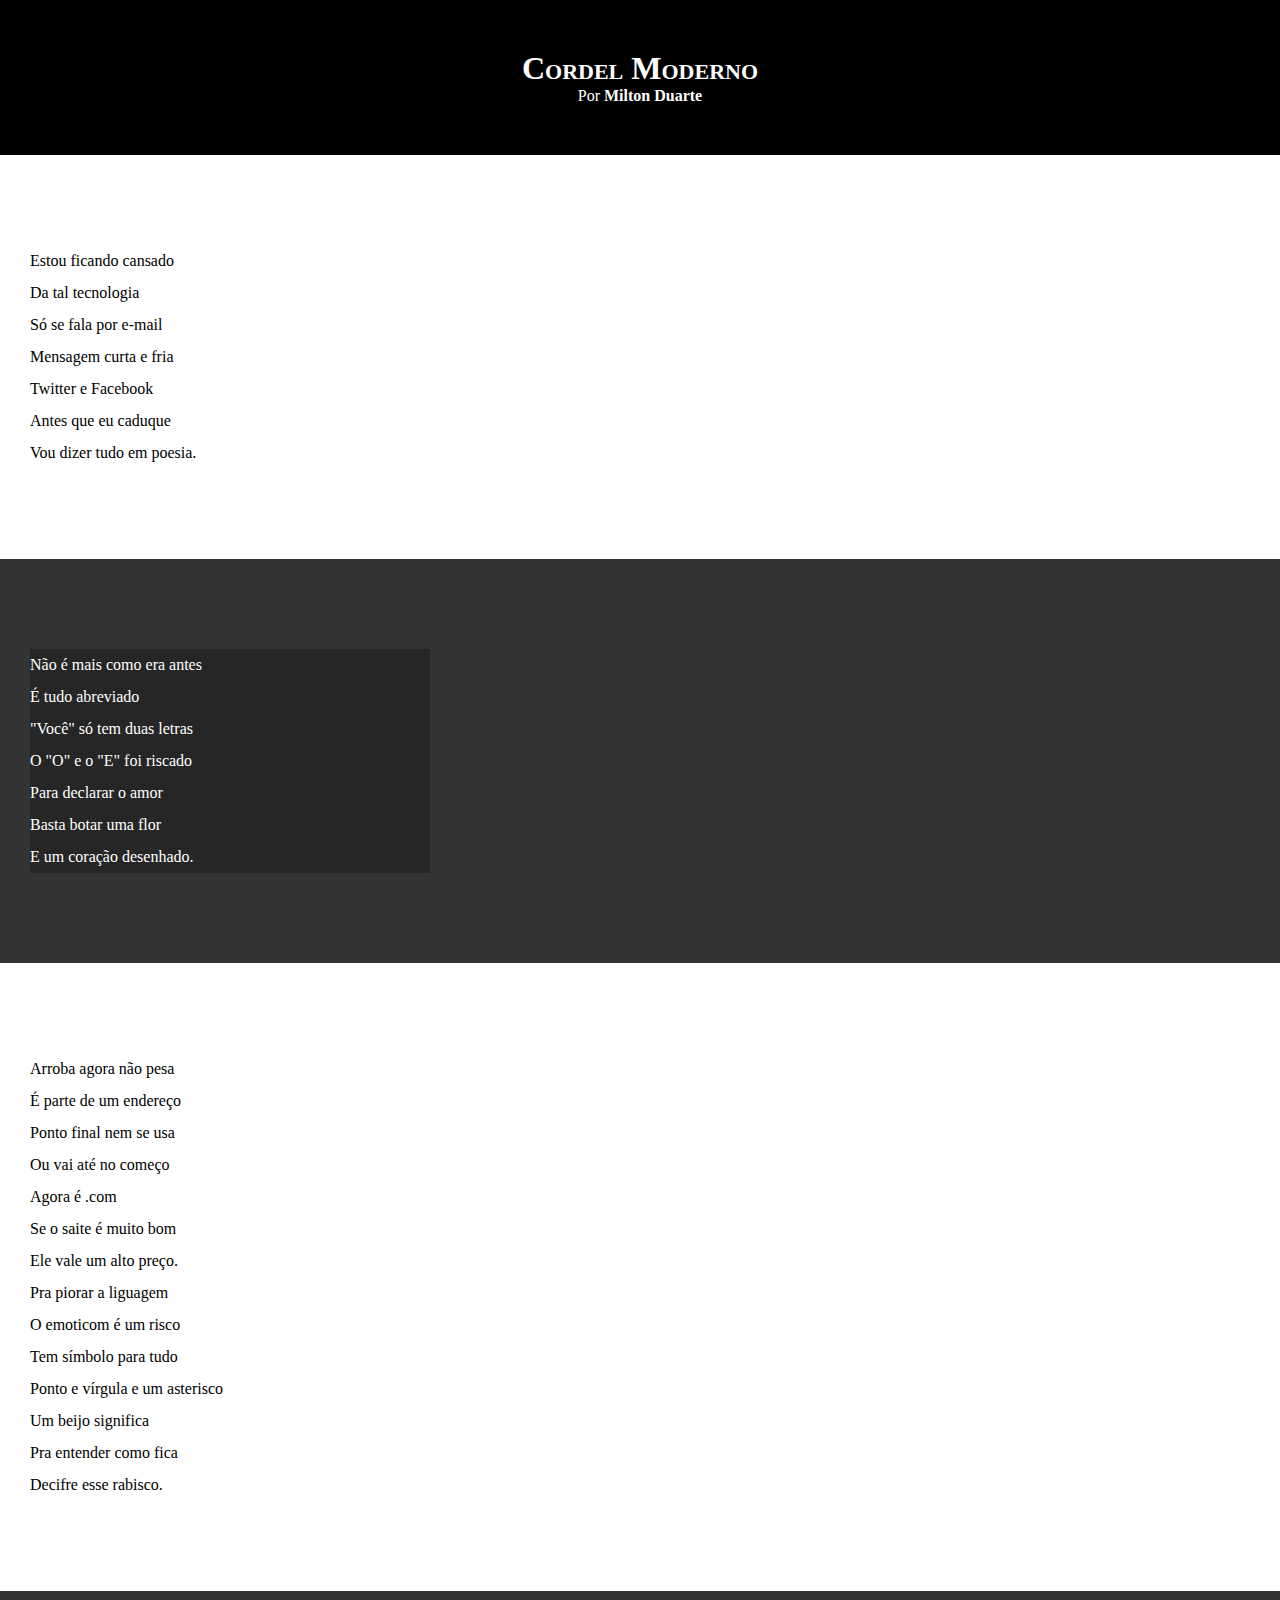
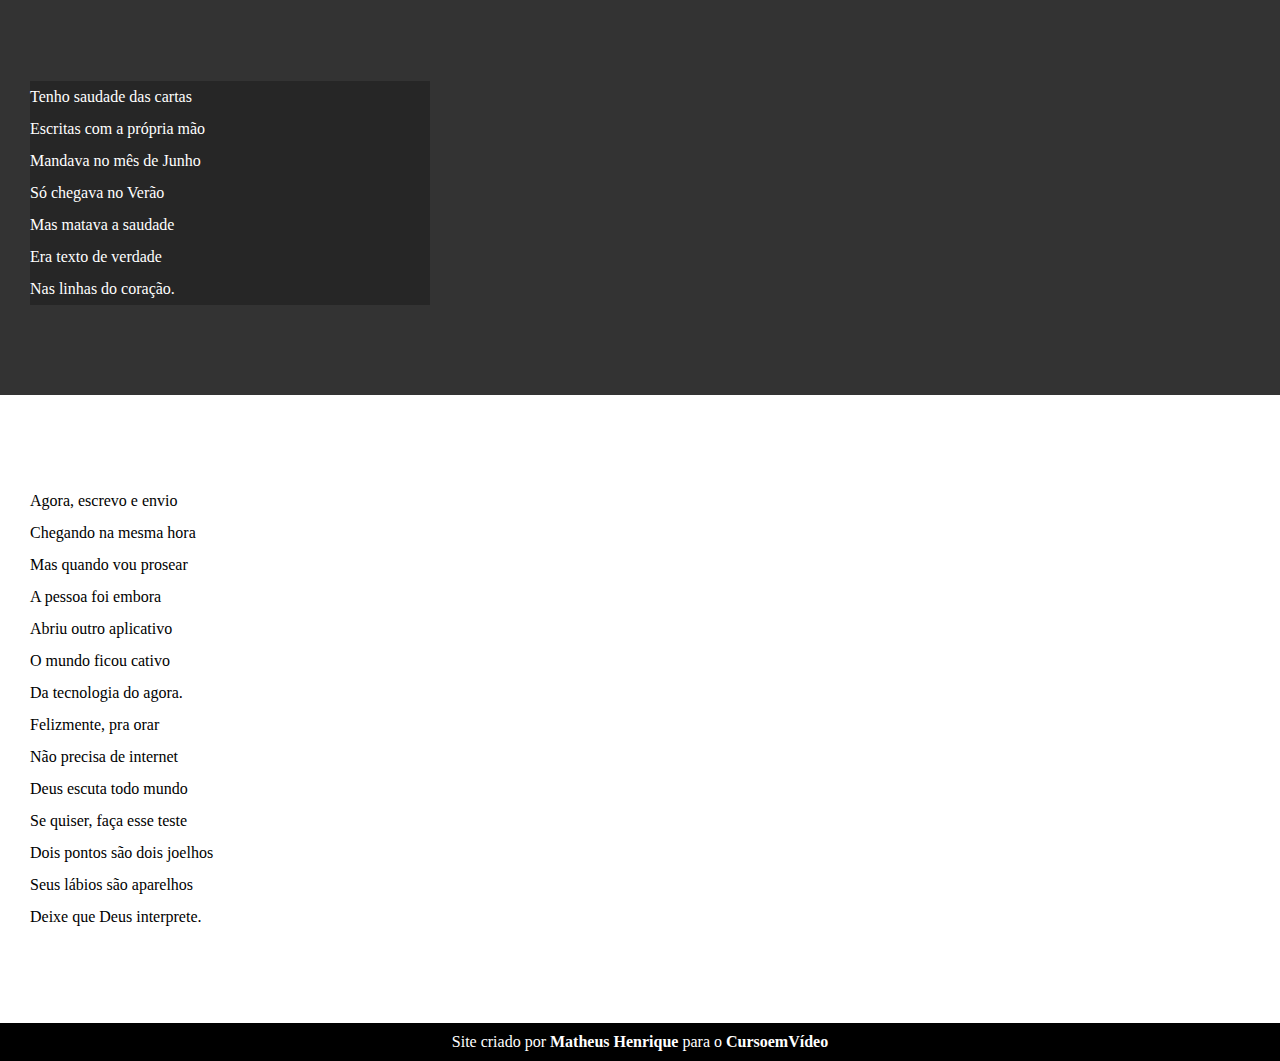
<file: exercicios/d012/index.html>
<!DOCTYPE html>
<html lang="pt-br">
<head>
    <meta charset="UTF-8">
    <meta name="viewport" content="width=device-width, initial-scale=1.0">
    <title>Cordel Moderno</title>
    <link rel="stylesheet" href="estilo/style.css">
</head>
<body>
    <header>
        <h1>Cordel Moderno</h1>
        <p>
            Por <a href="https://www.recantodasletras.com.br/poesias/3186743" target="_blank">Milton Duarte</a>
        </p>
    </header>

    <section class="normal">
        <p>
            Estou ficando cansado <br>
            Da tal tecnologia <br>
            Só se fala por e-mail <br>
            Mensagem curta e fria <br>
            Twitter e Facebook <br>
            Antes que eu caduque <br>
            Vou dizer tudo em poesia.
        </p>
    </section>


    
    <section class="imagem">
        <p>
            Não é mais como era antes <br>
            É tudo abreviado <br>
            "Você" só tem duas letras <br>
            O "O" e o "E" foi riscado <br>
            Para declarar o amor <br>
            Basta botar uma flor <br>
            E um coração desenhado.
        </p>
    </section>

    

    <section class="normal">
        <p>
            Arroba agora não pesa <br>
            É parte de um endereço <br>
            Ponto final nem se usa <br>
            Ou vai até no começo <br>
            Agora é .com <br>
            Se o saite é muito bom <br>
            Ele vale um alto preço.
        </p>

        <p>
            Pra piorar a liguagem <br>
            O emoticom é um risco <br>
            Tem símbolo para tudo <br>
            Ponto e vírgula e um asterisco <br>
            Um beijo significa <br>
            Pra entender como fica <br>
            Decifre esse rabisco.
        </p>
    </section>

    

    <section class="imagem">
        <p>
            Tenho saudade das cartas <br>
            Escritas com a própria mão <br>
            Mandava no mês de Junho <br>
            Só chegava no Verão <br>
            Mas matava a saudade <br>
            Era texto de verdade <br>
            Nas linhas do coração.
        </p>
    </section>

    

    <section class="normal">
        <p>
            Agora, escrevo e envio <br>
            Chegando na mesma hora <br>
            Mas quando vou prosear <br>
            A pessoa foi embora <br>
            Abriu outro aplicativo <br>
            O mundo ficou cativo <br>
            Da tecnologia do agora.
        </p>

        <p>
            Felizmente, pra orar <br>
            Não precisa de internet <br>
            Deus escuta todo mundo <br>
            Se quiser, faça esse teste <br>
            Dois pontos são dois joelhos <br>
            Seus lábios são aparelhos <br>
            Deixe que Deus interprete.
        </p>
    </section>

    <footer>
        <p>Site criado por <a href="https://github.com/MatheusHenriTech" target="_blank">Matheus Henrique</a> para o <a href="https://www.cursoemvideo.com" target="_blank">CursoemVídeo</a></p>
    </footer>
</body>
</html>
</file>
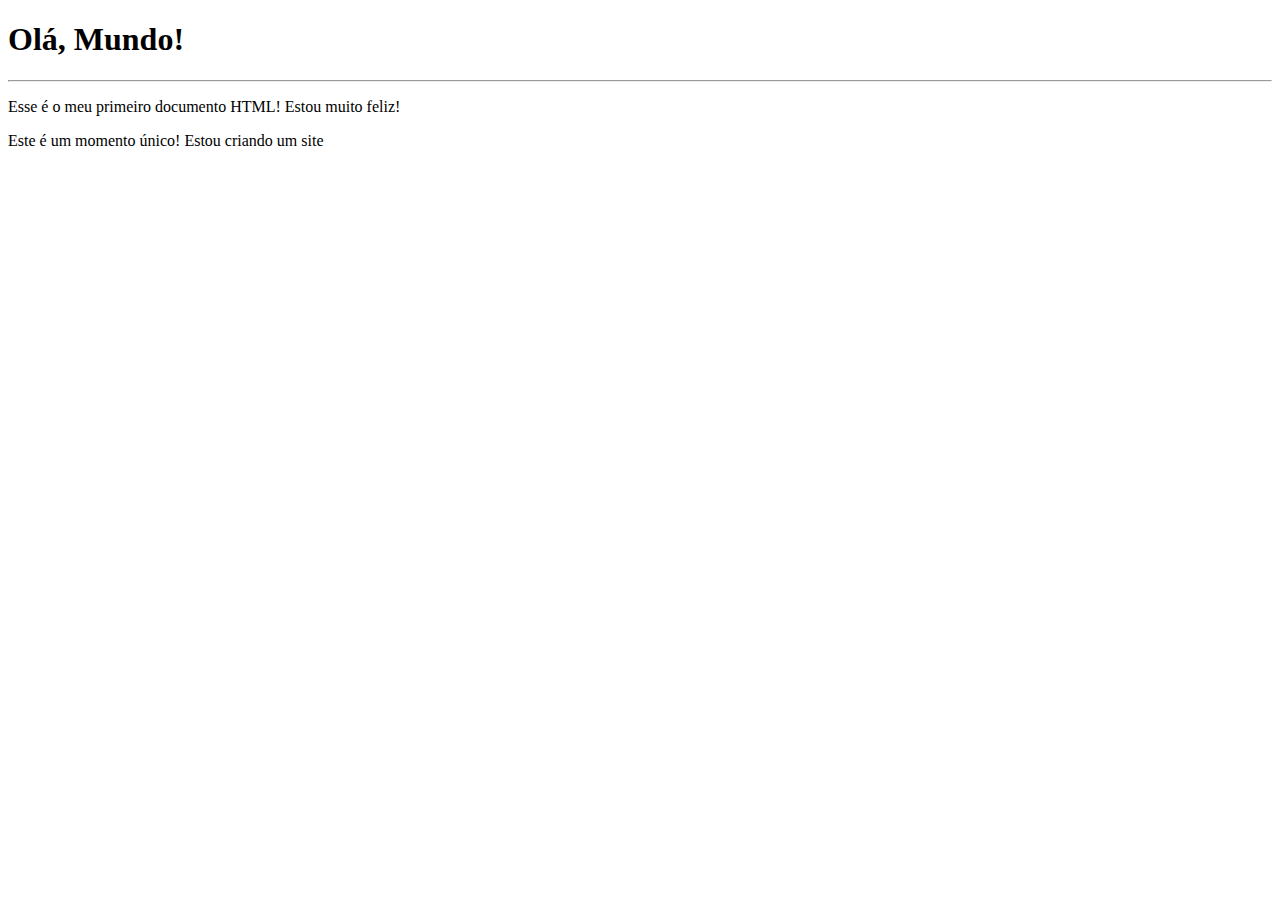
<file: exercicios/ex001/index.html>
<!DOCTYPE html>
<html lang="pt-BR">
<head>
    <meta charset="UTF-8">
    <meta name="viewport" content="width=device-width, initial-scale=1.0">
    <title>Meu primeiro exercício</title>
</head>
<body>
    <h1>Olá, Mundo!</h1>
    <hr>
    <p>Esse é o meu primeiro documento HTML! Estou muito feliz!</p>
    <p>Este é um momento único! Estou criando um site</p>
</body>
</html>
</file>
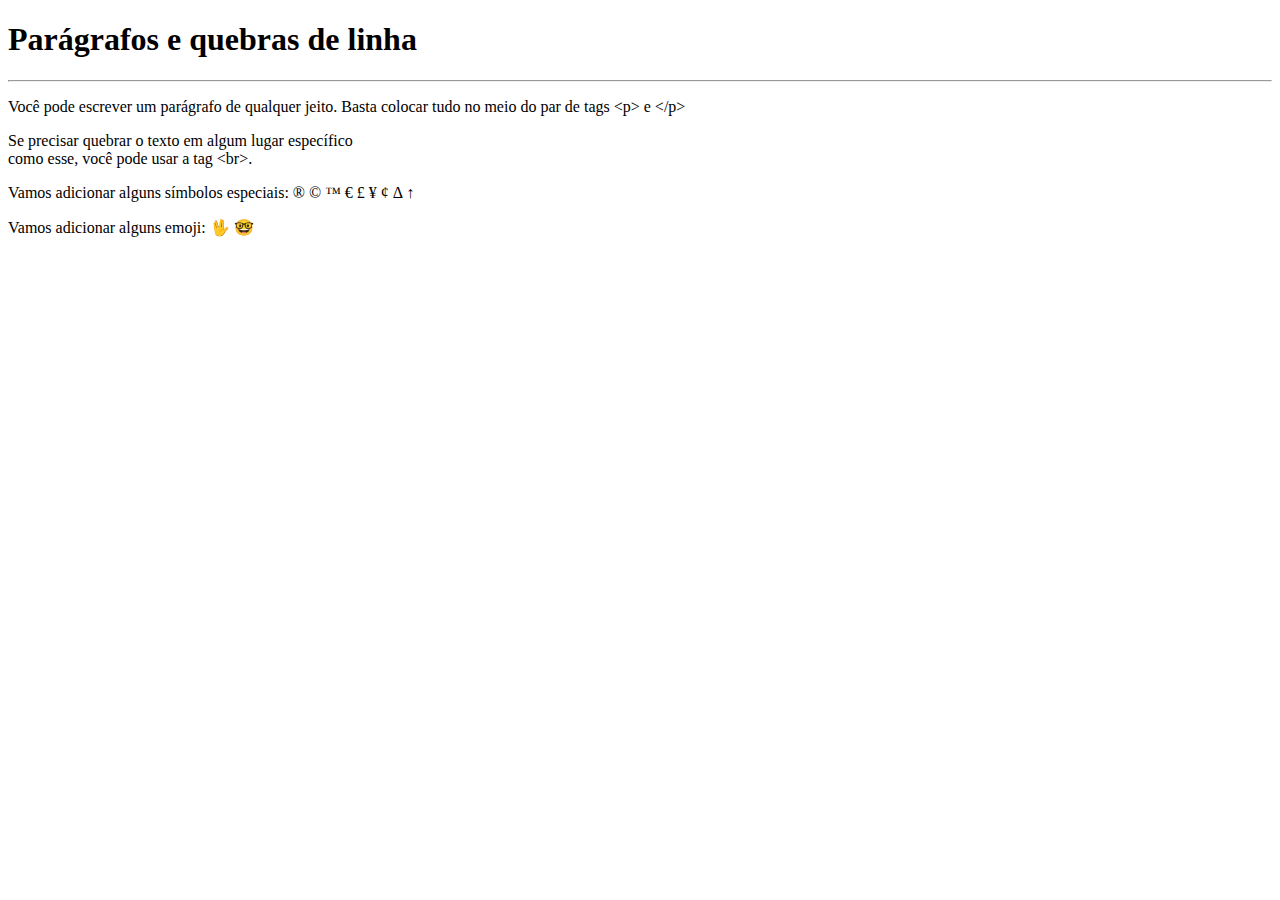
<file: exercicios/ex002/index.html>
<!DOCTYPE html>
<html lang="pt-BR">
<head>
    <meta charset="UTF-8">
    <meta name="viewport" content="width=device-width, initial-scale=1.0">
    <title>Document</title>
</head>
<body>
    <h1>Parágrafos e quebras de linha</h1>
    <hr>
    <p>Você pode escrever
        um parágrafo de
        qualquer jeito.
        Basta colocar tudo
        no meio do par de tags
        &lt;p&gt; e &lt;/p&gt; <!-- LESS THAN / GREATER THAN -->
    </p>
    <p>Se precisar quebrar
        o texto em algum lugar
        específico <br> como esse,
        você pode usar a tag &lt;br&gt;.
    </p>
    <p>Vamos adicionar alguns símbolos especiais:
        &reg;
        &copy;
        &trade;
        &euro;
        &pound;
        &yen;
        &cent;
        &Delta;
        &uarr;
    </p>
    <p>Vamos adicionar alguns emoji:
        &#x1f596;
        &#x1f913;
    </p>
</body>
</html>
</file>
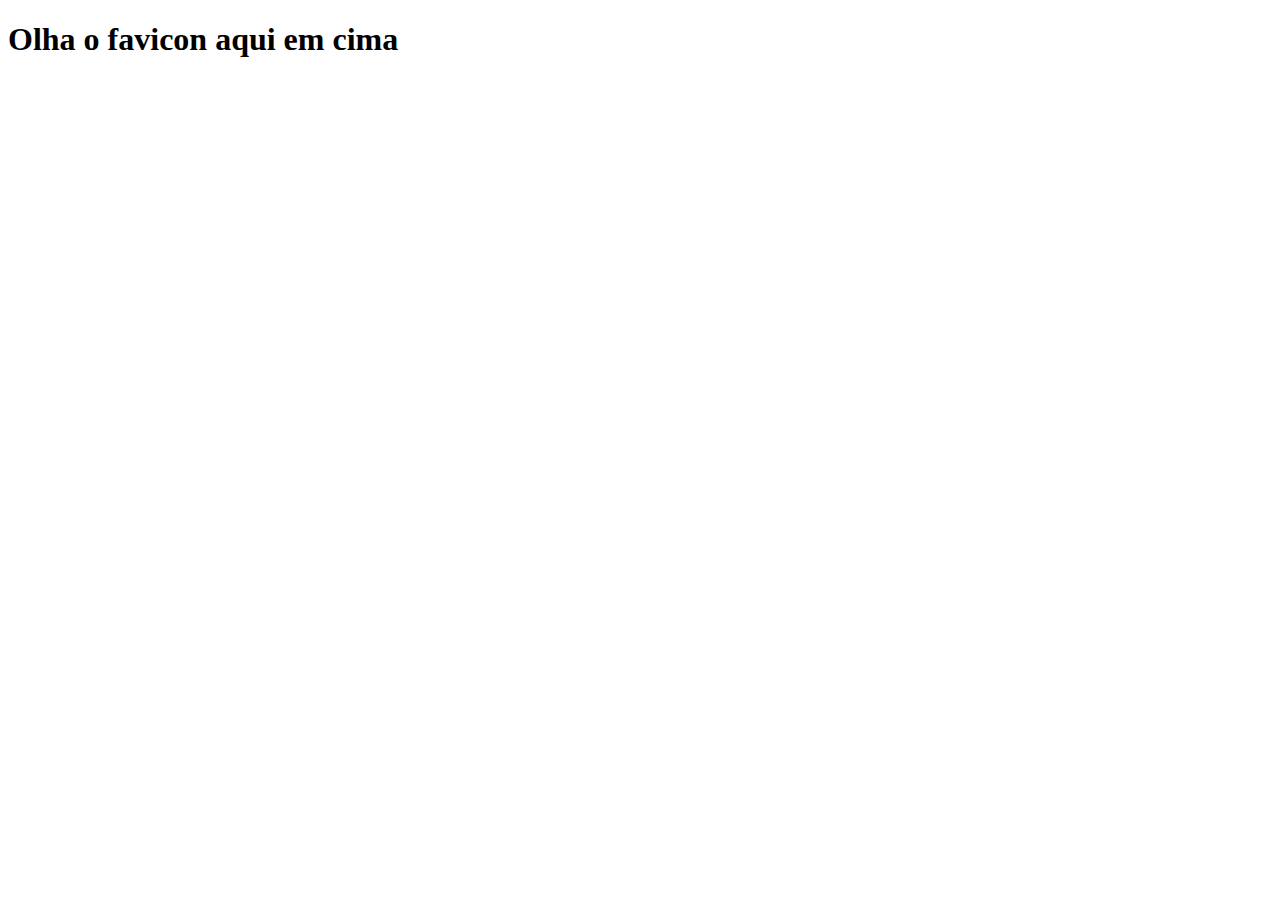
<file: exercicios/ex004/index.html>
<!DOCTYPE html>
<html lang="pt-br">
<head>
    <meta charset="UTF-8">
    <meta name="viewport" content="width=device-width, initial-scale=1.0">
    <link rel="shortcut icon" href="metro.ico" type="image/x-icon">
    <title>Teste de Favicon</title>
</head>
<body>
    <h1>Olha o favicon aqui em cima</h1>
</body>
</html>
</file>
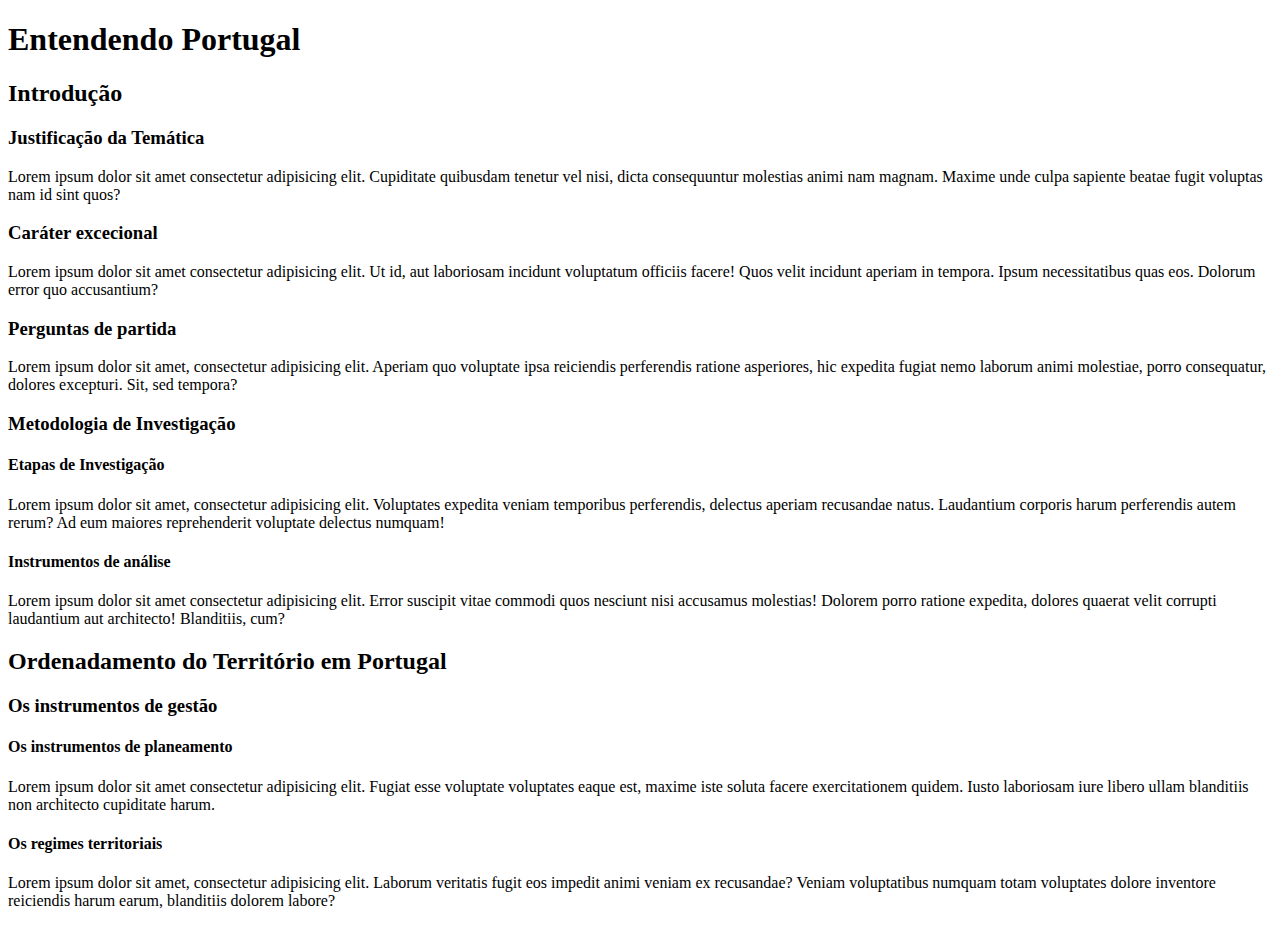
<file: exercicios/ex006/index.html>
<!DOCTYPE html>
<html lang="pt-br">
<head>
    <meta charset="UTF-8">
    <meta name="viewport" content="width=device-width, initial-scale=1.0">
    <link rel="shortcut icon" href="metro.ico" type="image/x-icon">
    <title>Hierarquia de títulos</title>
</head>
<body>
    <h1>Entendendo Portugal</h1>
    <h2>Introdução</h2>
    <h3>Justificação da Temática</h3>
    <p>Lorem ipsum dolor sit amet consectetur adipisicing elit. Cupiditate quibusdam tenetur vel nisi, dicta consequuntur molestias animi nam magnam. Maxime unde culpa sapiente beatae fugit voluptas nam id sint quos?</p>
    <h3>Caráter excecional</h3>
    <p>Lorem ipsum dolor sit amet consectetur adipisicing elit. Ut id, aut laboriosam incidunt voluptatum officiis facere! Quos velit incidunt aperiam in tempora. Ipsum necessitatibus quas eos. Dolorum error quo accusantium?</p>
    <h3>Perguntas de partida</h3>
    <p>Lorem ipsum dolor sit amet, consectetur adipisicing elit. Aperiam quo voluptate ipsa reiciendis perferendis ratione asperiores, hic expedita fugiat nemo laborum animi molestiae, porro consequatur, dolores excepturi. Sit, sed tempora?</p>
    <h3>Metodologia de Investigação</h3>
    <h4>Etapas de Investigação</h4>
    <p>Lorem ipsum dolor sit amet, consectetur adipisicing elit. Voluptates expedita veniam temporibus perferendis, delectus aperiam recusandae natus. Laudantium corporis harum perferendis autem rerum? Ad eum maiores reprehenderit voluptate delectus numquam!</p>
    <h4>Instrumentos de análise</h4>
    <p>Lorem ipsum dolor sit amet consectetur adipisicing elit. Error suscipit vitae commodi quos nesciunt nisi accusamus molestias! Dolorem porro ratione expedita, dolores quaerat velit corrupti laudantium aut architecto! Blanditiis, cum?</p>
    <h2>Ordenadamento do Território em Portugal</h2>
    <h3>Os instrumentos de gestão</h3>
    <h4>Os instrumentos de planeamento</h4>
    <p>Lorem ipsum dolor sit amet consectetur adipisicing elit. Fugiat esse voluptate voluptates eaque est, maxime iste soluta facere exercitationem quidem. Iusto laboriosam iure libero ullam blanditiis non architecto cupiditate harum.</p>
    <h4>Os regimes territoriais</h4>
    <p>Lorem ipsum dolor sit amet, consectetur adipisicing elit. Laborum veritatis fugit eos impedit animi veniam ex recusandae? Veniam voluptatibus numquam totam voluptates dolore inventore reiciendis harum earum, blanditiis dolorem labore?</p>
</body>
</html>
</file>
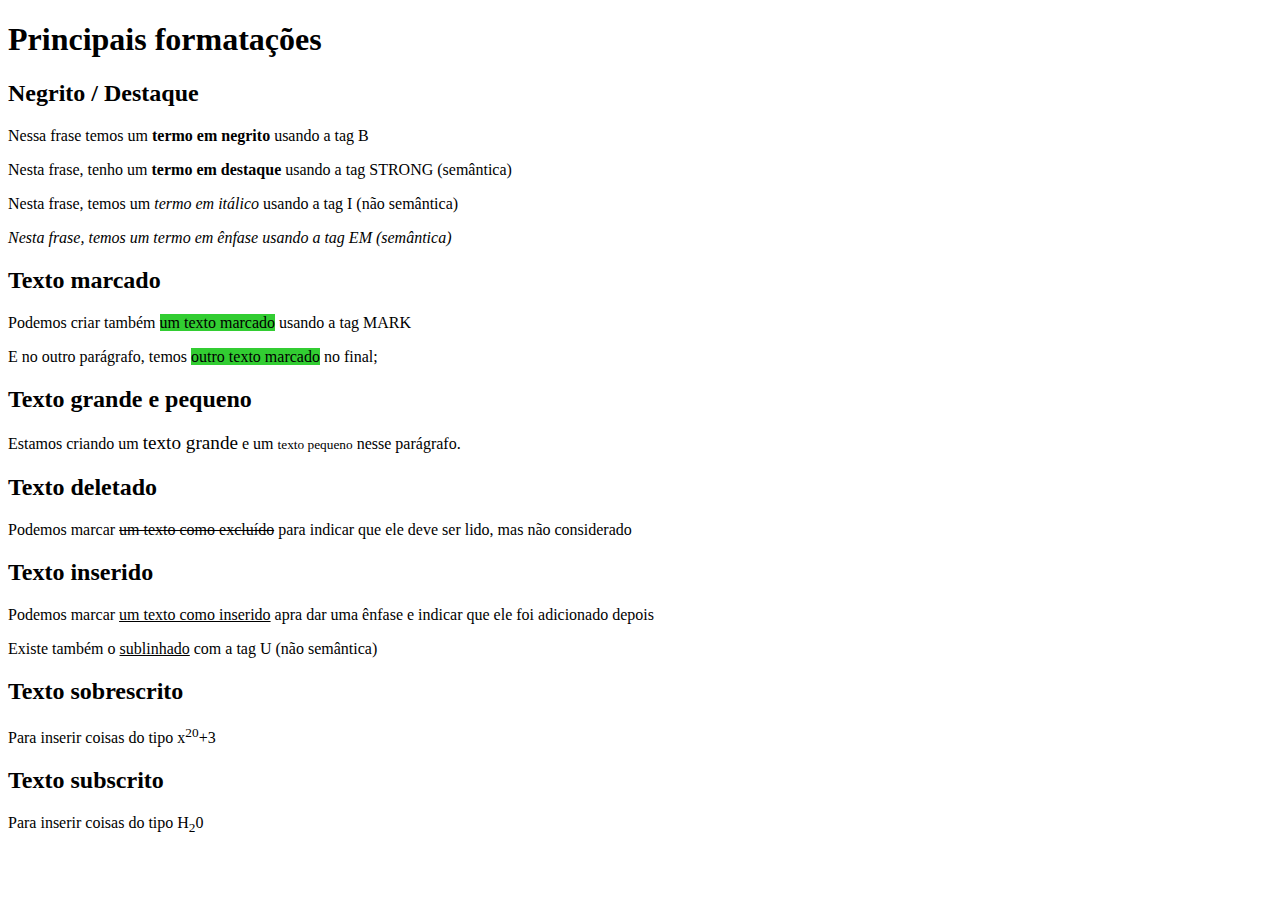
<file: exercicios/ex008/index.html>
<!DOCTYPE html>
<html lang="pt-br">
<head>
    <meta charset="UTF-8">
    <meta name="viewport" content="width=device-width, initial-scale=1.0">
    <title>Formatação de Textos</title>
    <style>
        mark{
            background-color: limegreen;
        }
    </style>
</head>
<body>
    <h1>Principais formatações</h1>
    <h2>Negrito / Destaque</h2>
    <p>Nessa frase temos um <b>termo em negrito</b> usando a tag B</p>
    <p>Nesta frase, tenho um <strong>termo em destaque</strong> usando a tag STRONG (semântica)</p>
    <p>Nesta frase, temos um <i>termo em itálico</i> usando a tag I (não semântica)</p>
    <p><em>Nesta frase, temos um termo em ênfase usando a tag EM (semântica)</em></p>
    <h2>Texto marcado</h2>
    <p>Podemos criar também <mark>um texto marcado</mark> usando a tag MARK</p>
    <p>E no outro parágrafo, temos <mark>outro texto marcado</mark> no final;</p>
    <h2>Texto grande e pequeno</h2>
    <p>Estamos criando um <big>texto grande</big> e um <small>texto pequeno</small> nesse parágrafo.</p>
    <h2>Texto deletado</h2>
    <p>Podemos marcar <del>um texto como excluído</del> para indicar que ele deve ser lido, mas não considerado</p>
    <h2>Texto inserido</h2>
    <p>Podemos marcar <ins>um texto como inserido</ins> apra dar uma ênfase e indicar que ele foi adicionado depois</p>
    <p>Existe também o <u>sublinhado</u> com a tag U (não semântica)</p>
    <h2>Texto sobrescrito</h2>
    <p>Para inserir coisas do tipo x<sup>20</sup>+3</p>
    <h2>Texto subscrito</h2>
    <p>Para inserir coisas do tipo H<sub>2</sub>0</p>
</body>
</html>
</file>
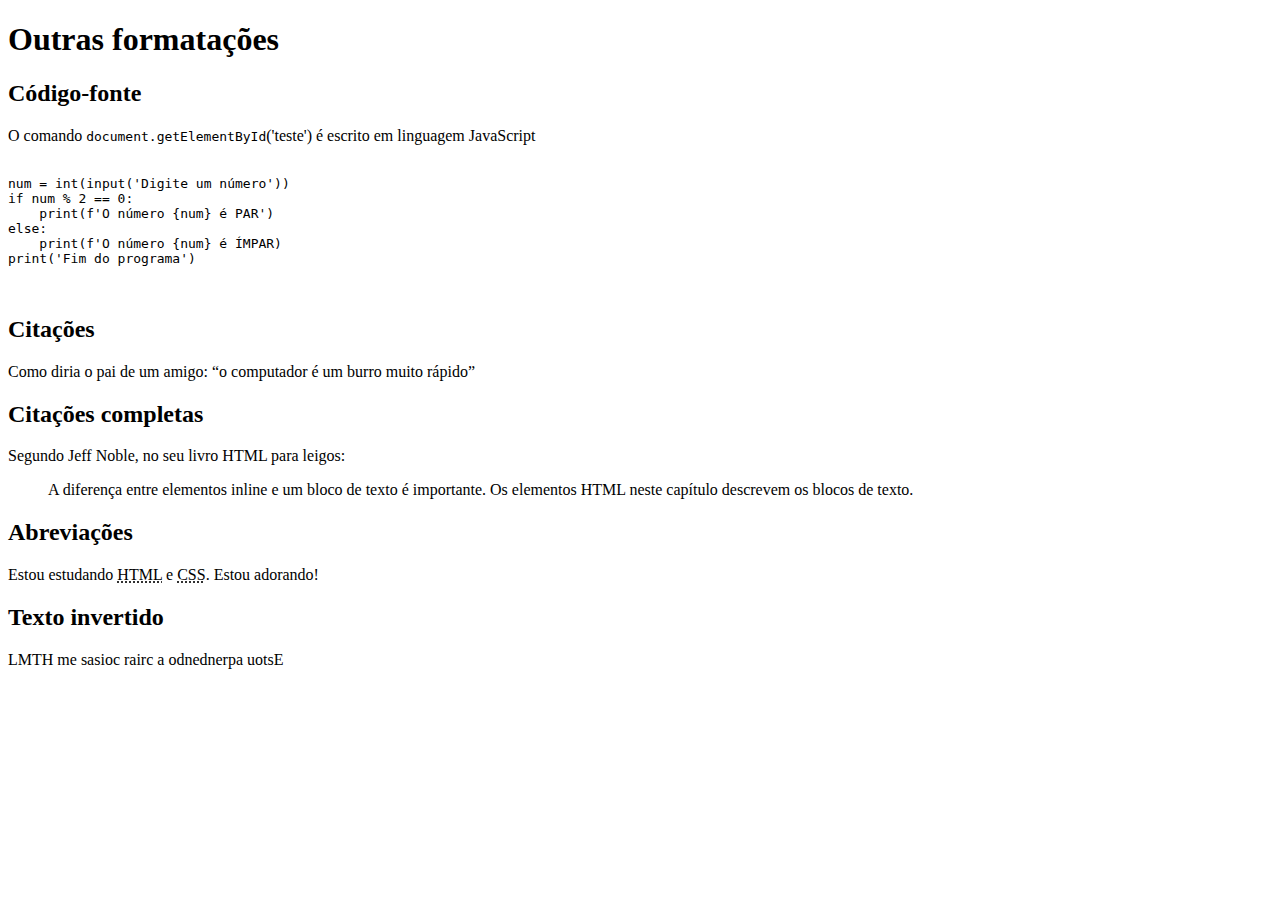
<file: exercicios/ex008b/index.html>
<!DOCTYPE html>
<html lang="pt-br">
<head>
    <meta charset="UTF-8">
    <meta name="viewport" content="width=device-width, initial-scale=1.0">
    <title>Outras formatações</title>
</head>
<body>
    <h1>Outras formatações</h1>
    <h2>Código-fonte</h2>
    <p>O comando <code>document.getElementById</code>('teste') é escrito em linguagem JavaScript</p>
    <pre>
        <code>
num = int(input('Digite um número'))
if num % 2 == 0:
    print(f'O número {num} é PAR')
else:
    print(f'O número {num} é ÍMPAR)
print('Fim do programa')
        </code>
    </pre>
    <h2>Citações</h2>
    <p>Como diria o pai de um amigo: <q>o computador é um burro muito rápido</q></p>
    <h2>Citações completas</h2>
    <p>Segundo Jeff Noble, no seu livro HTML para leigos:</p>
    <blockquote cite="https://www.google.com.br/books/edition/HTML_for_the_World_Wide_Web/Dq9L3KkDOFIC?hl=pt-BR&gbpv=0">A diferença entre elementos inline e um bloco de texto é importante. Os elementos HTML neste capítulo descrevem os blocos de texto. </blockquote>
    <h2>Abreviações</h2>
    <p>Estou estudando <abbr title="HyperText Markup Language">HTML</abbr> e <abbr title="Cascading Style Sheets">CSS</abbr>. Estou adorando!</p>
    <h2>Texto invertido</h2>
    <p><bdo dir="rtl">Estou aprendendo a criar coisas em HTML</bdo></p>
</body>
</html>
</file>
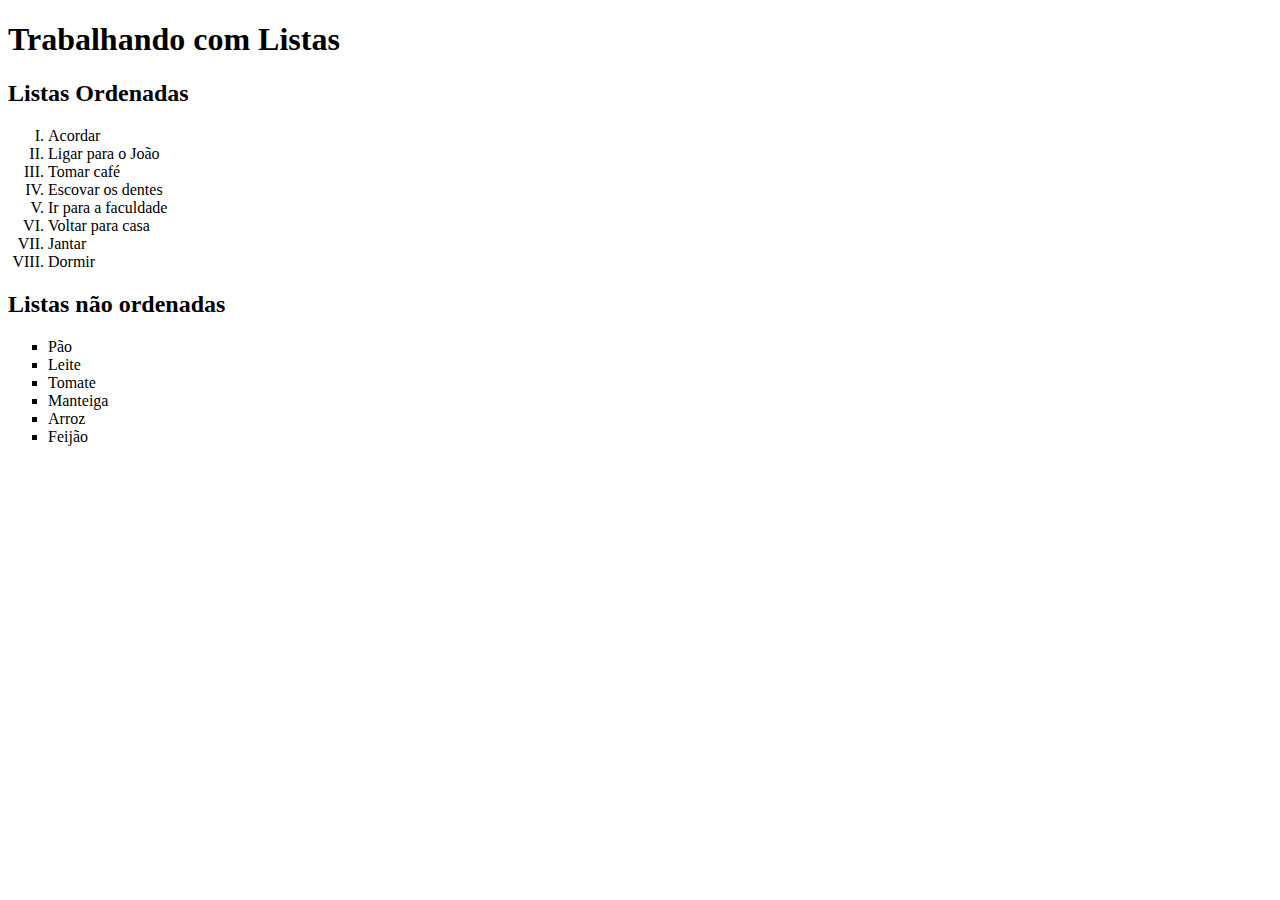
<file: exercicios/ex009/index.html>
<!DOCTYPE html>
<html lang="pt-br">
<head>
    <meta charset="UTF-8">
    <meta name="viewport" content="width=device-width, initial-scale=1.0">
    <title>Listas</title>
</head>
<body>
    <h1>Trabalhando com Listas</h1>
    <h2>Listas Ordenadas</h2>
    <ol type="I">
        <li>Acordar
        <li>Ligar para o João
        <li>Tomar café
        <li>Escovar os dentes
        <li>Ir para a faculdade</li>
        <li>Voltar para casa</li>
        <li>Jantar</li>
        <li>Dormir</li>
    </ol>
    <h2>Listas não ordenadas</h2>
    <ul type="square">
        <li>Pão</li>
        <li>Leite</li>
        <li>Tomate</li>
        <li>Manteiga</li>
        <li>Arroz</li>
        <li>Feijão</li>
    </ul>
</body>
</html>
</file>
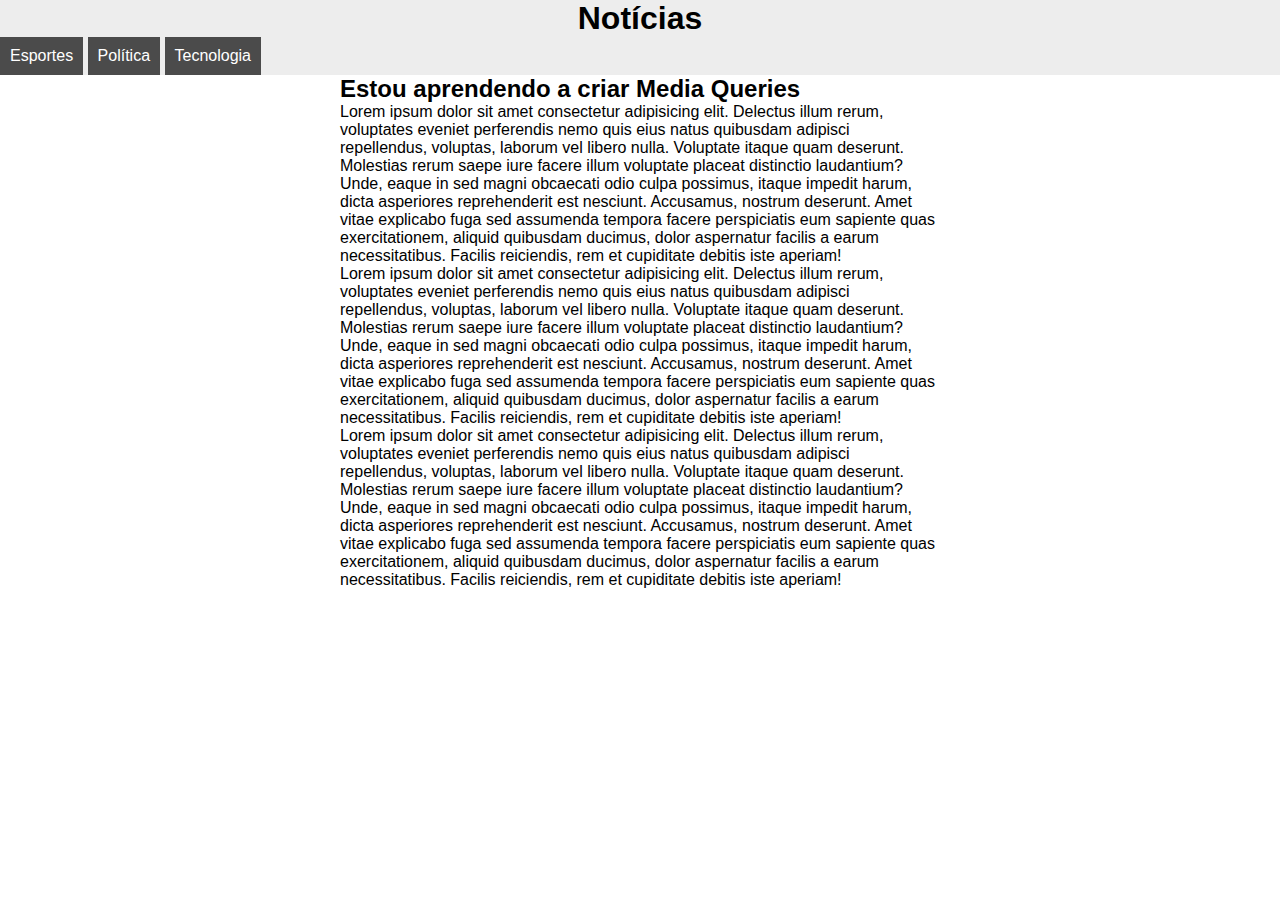
<file: exercicios/ex026/mq001/index.html>
<!DOCTYPE html>
<html lang="pt-br">
<head>
    <meta charset="UTF-8">
    <meta name="viewport" content="width=device-width, initial-scale=1.0">
    <title>Media Query</title>
    <link rel="stylesheet" href="estilos/tela.css" media="screen">
    <link rel="stylesheet" href="estilos/impressora.css" media="print">
</head>
<body>
    <header>
        <h1>Notícias</h1>
        <menu>
            <li>Esportes</li>
            <li>Política</li>
            <li>Tecnologia</li>
        </menu>
    </header>
    <main>
        <article>
            <h2>Estou aprendendo a criar Media Queries</h2>
            <p>Lorem ipsum dolor sit amet consectetur adipisicing elit. Delectus illum rerum, voluptates eveniet perferendis nemo quis eius natus quibusdam adipisci repellendus, voluptas, laborum vel libero nulla. Voluptate itaque quam deserunt.
            Molestias rerum saepe iure facere illum voluptate placeat distinctio laudantium? Unde, eaque in sed magni obcaecati odio culpa possimus, itaque impedit harum, dicta asperiores reprehenderit est nesciunt. Accusamus, nostrum deserunt.
            Amet vitae explicabo fuga sed assumenda tempora facere perspiciatis eum sapiente quas exercitationem, aliquid quibusdam ducimus, dolor aspernatur facilis a earum necessitatibus. Facilis reiciendis, rem et cupiditate debitis iste aperiam!</p>

            <p>Lorem ipsum dolor sit amet consectetur adipisicing elit. Delectus illum rerum, voluptates eveniet perferendis nemo quis eius natus quibusdam adipisci repellendus, voluptas, laborum vel libero nulla. Voluptate itaque quam deserunt.
            Molestias rerum saepe iure facere illum voluptate placeat distinctio laudantium? Unde, eaque in sed magni obcaecati odio culpa possimus, itaque impedit harum, dicta asperiores reprehenderit est nesciunt. Accusamus, nostrum deserunt.
            Amet vitae explicabo fuga sed assumenda tempora facere perspiciatis eum sapiente quas exercitationem, aliquid quibusdam ducimus, dolor aspernatur facilis a earum necessitatibus. Facilis reiciendis, rem et cupiditate debitis iste aperiam!</p>

            <p>Lorem ipsum dolor sit amet consectetur adipisicing elit. Delectus illum rerum, voluptates eveniet perferendis nemo quis eius natus quibusdam adipisci repellendus, voluptas, laborum vel libero nulla. Voluptate itaque quam deserunt.
            Molestias rerum saepe iure facere illum voluptate placeat distinctio laudantium? Unde, eaque in sed magni obcaecati odio culpa possimus, itaque impedit harum, dicta asperiores reprehenderit est nesciunt. Accusamus, nostrum deserunt.
            Amet vitae explicabo fuga sed assumenda tempora facere perspiciatis eum sapiente quas exercitationem, aliquid quibusdam ducimus, dolor aspernatur facilis a earum necessitatibus. Facilis reiciendis, rem et cupiditate debitis iste aperiam!</p>
        </article>
    </main>
</body>
</html>
</file>
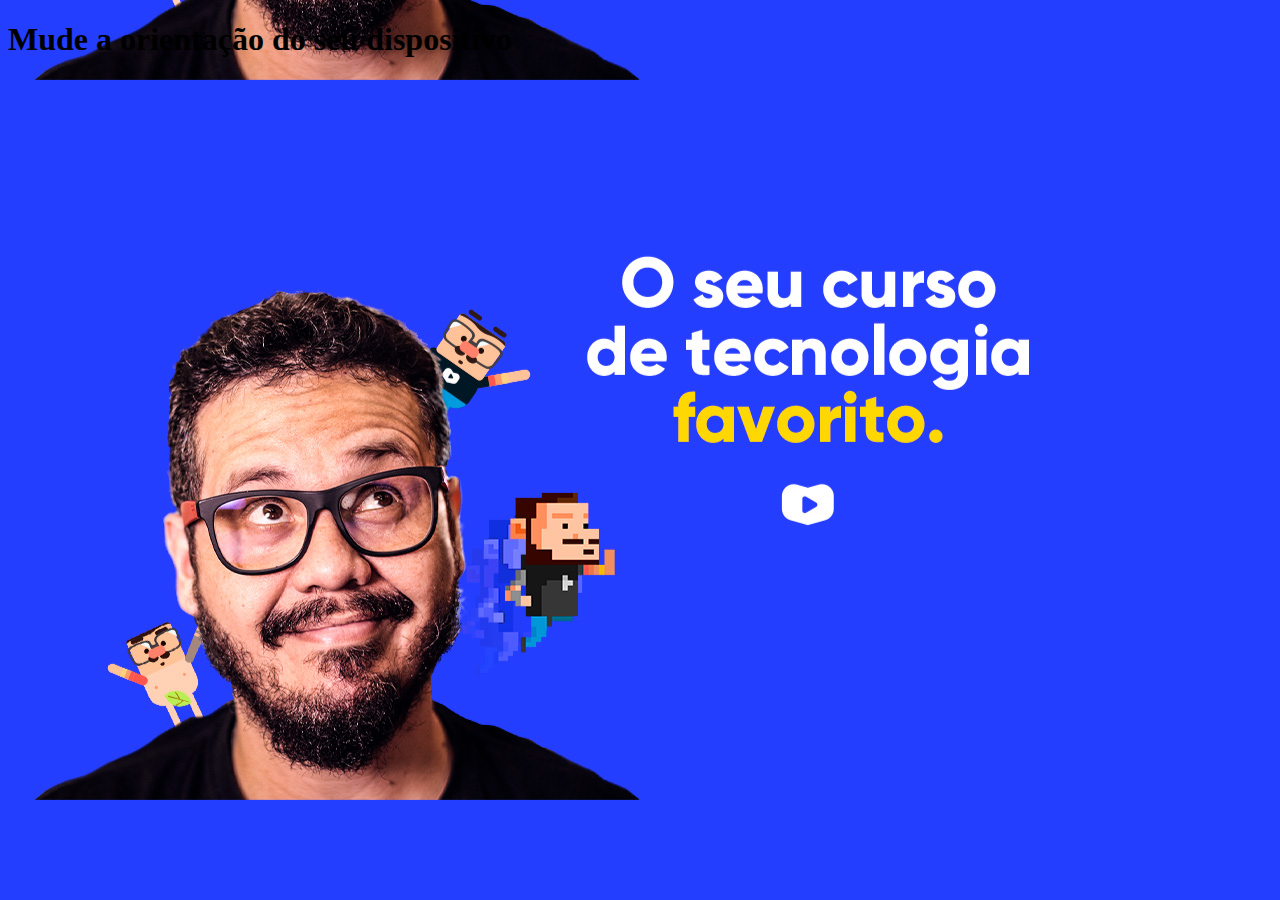
<file: exercicios/ex026/mq002/index.html>
<!DOCTYPE html>
<html lang="pt-br">
<head>
    <meta charset="UTF-8">
    <meta name="viewport" content="width=device-width, initial-scale=1.0">
    <title>Media Query</title>
    <link rel="stylesheet" href="estilos/style.css" media="all">
    <link rel="stylesheet" href="estilos/retrato.css" media="screen and (orientation: portrait)">
    <link rel="stylesheet" href="estilos/paisagem.css" media="screen and (orientation: landscape)">
</head>
<body>
    <h1>Mude a orientação do seu dispositivo</h1>
</body>
</html>
</file>
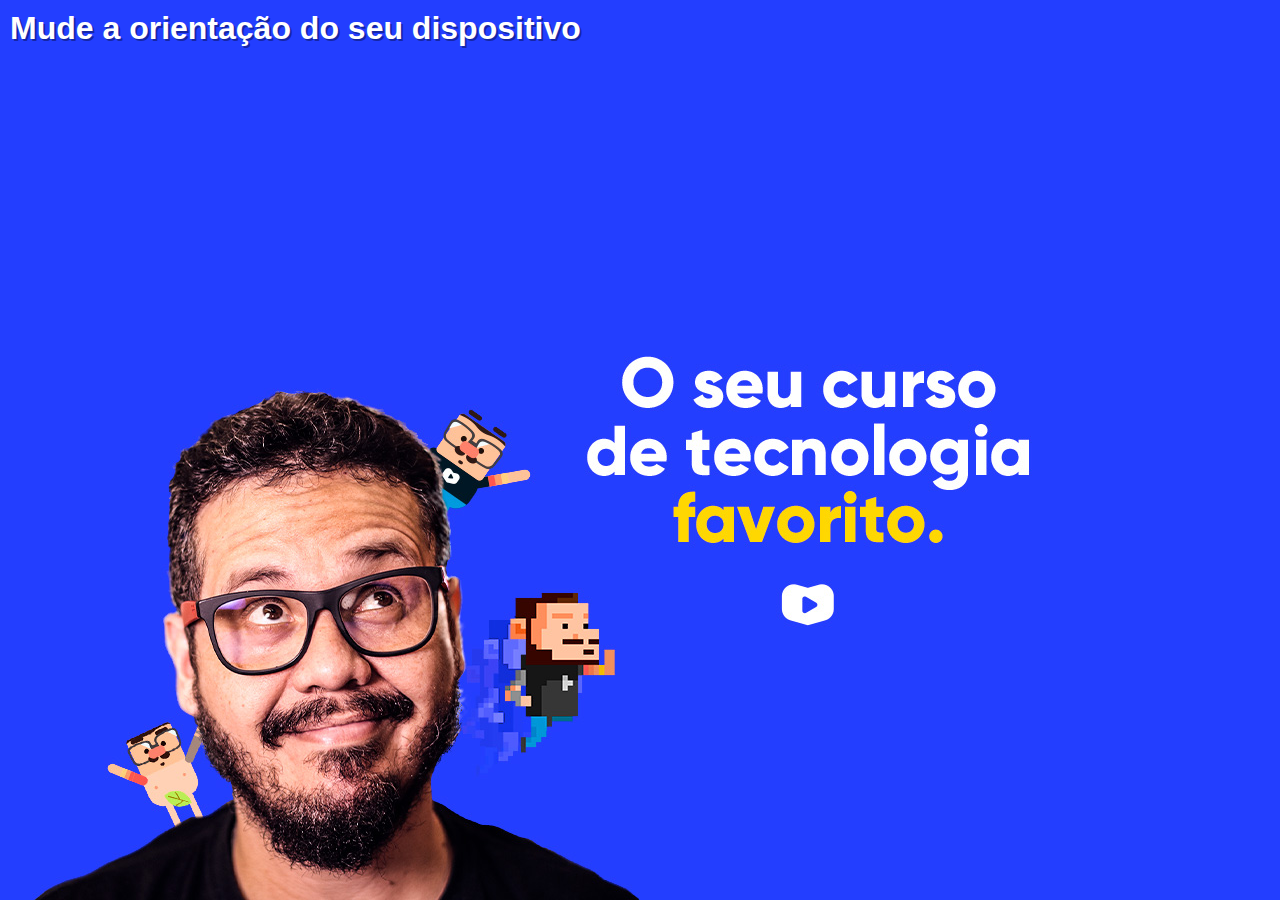
<file: exercicios/ex026/mq003/index.html>
<!DOCTYPE html>
<html lang="pt-br">
<head>
    <meta charset="UTF-8">
    <meta name="viewport" content="width=device-width, initial-scale=1.0">
    <title>Media Query</title>
    <link rel="stylesheet" href="estilos/style.css">
</head>
<body>
    <h1>Mude a orientação do seu dispositivo</h1>
</body>
</html>
</file>
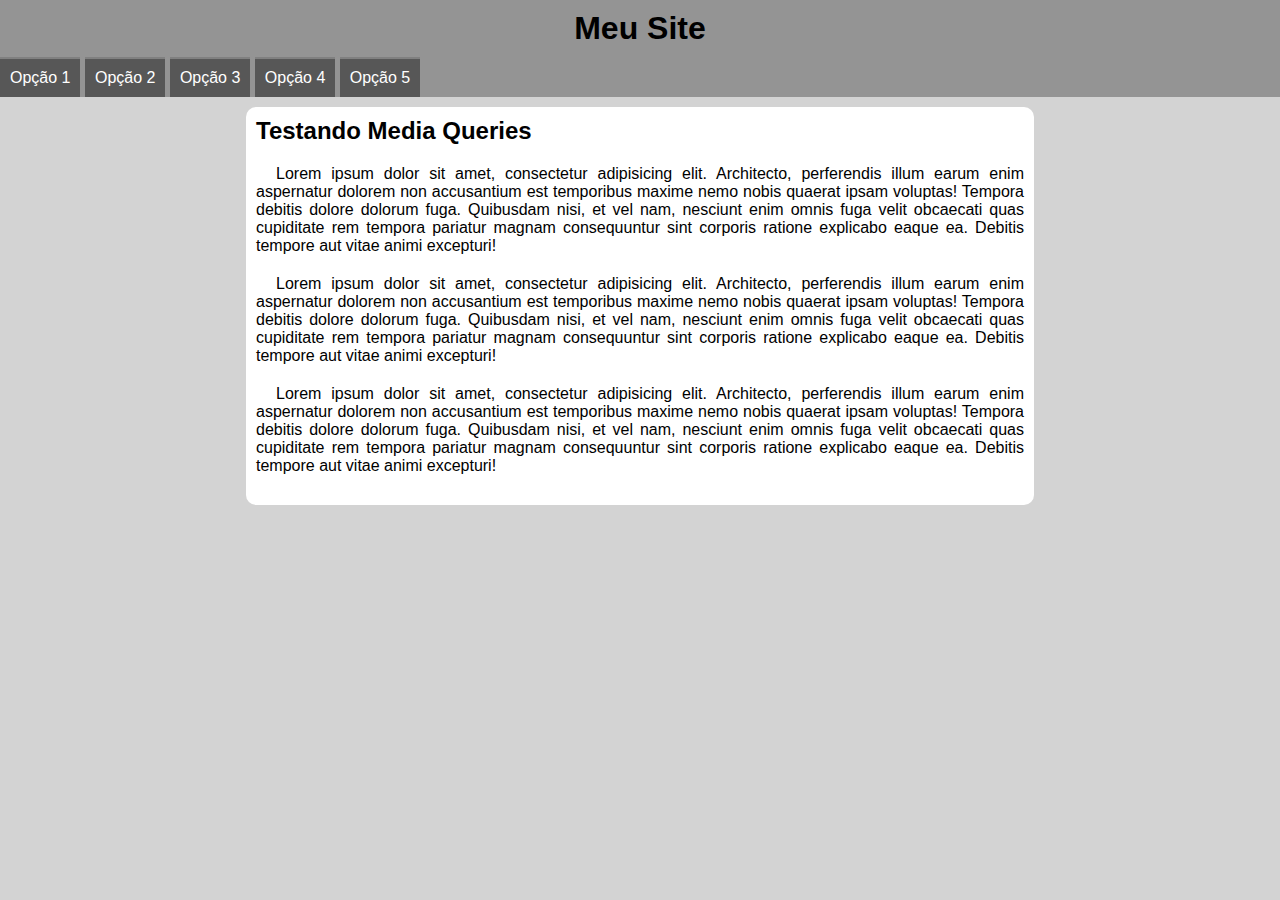
<file: exercicios/ex026/mq005/index.html>
<!DOCTYPE html>
<html lang="pt-br">
<head>
    <meta charset="UTF-8">
    <meta name="viewport" content="width=device-width, initial-scale=1.0">
    <title>Document</title>
    <link rel="stylesheet" href="https://fonts.googleapis.com/css2?family=Material+Symbols+Outlined:opsz,wght,FILL,GRAD@20..48,100..700,0..1,-50..200&icon_names=menu" />
    <link rel="stylesheet" href="estilos/style.css">
    <link rel="stylesheet" href="estilos/media-query.css">
</head>
<body onresize="mudouTamanho">
    <header>
        <h1>Meu Site</h1>
        <i id="burguer" class="material-symbols-outlined" onclick="clickMenu()">menu</i>
        <menu id="itens">
            <ul>
                <li><a href="#">Opção 1</a></li>
                <li><a href="#">Opção 2</a></li>
                <li><a href="#">Opção 3</a></li>
                <li><a href="#">Opção 4</a></li>
                <li><a href="#">Opção 5</a></li>
            </ul>
        </menu>
    </header>

    <main>
        <article>
            <h2>Testando Media Queries</h2>
            <p>Lorem ipsum dolor sit amet, consectetur adipisicing elit. Architecto, perferendis illum earum enim aspernatur dolorem non accusantium est temporibus maxime nemo nobis quaerat ipsam voluptas! Tempora debitis dolore dolorum fuga.
            Quibusdam nisi, et vel nam, nesciunt enim omnis fuga velit obcaecati quas cupiditate rem tempora pariatur magnam consequuntur sint corporis ratione explicabo eaque ea. Debitis tempore aut vitae animi excepturi!</p>

            <p>Lorem ipsum dolor sit amet, consectetur adipisicing elit. Architecto, perferendis illum earum enim aspernatur dolorem non accusantium est temporibus maxime nemo nobis quaerat ipsam voluptas! Tempora debitis dolore dolorum fuga.
            Quibusdam nisi, et vel nam, nesciunt enim omnis fuga velit obcaecati quas cupiditate rem tempora pariatur magnam consequuntur sint corporis ratione explicabo eaque ea. Debitis tempore aut vitae animi excepturi!</p>

            <p>Lorem ipsum dolor sit amet, consectetur adipisicing elit. Architecto, perferendis illum earum enim aspernatur dolorem non accusantium est temporibus maxime nemo nobis quaerat ipsam voluptas! Tempora debitis dolore dolorum fuga.
            Quibusdam nisi, et vel nam, nesciunt enim omnis fuga velit obcaecati quas cupiditate rem tempora pariatur magnam consequuntur sint corporis ratione explicabo eaque ea. Debitis tempore aut vitae animi excepturi!</p>
        </article>
    </main>
    <script>
        function mudouTamanho() {
            if (window.innerWidth >= 768) {
                itens.style.display = 'block'
            } else {
                itens.style.display = 'none'
            }
        }


        function clickMenu() {
            if (itens.style.display == 'block') {
                itens.style.display = 'none'
            } else {
                itens.style.display = 'block'
            }
        }
    </script>
</body>
</html>
</file>
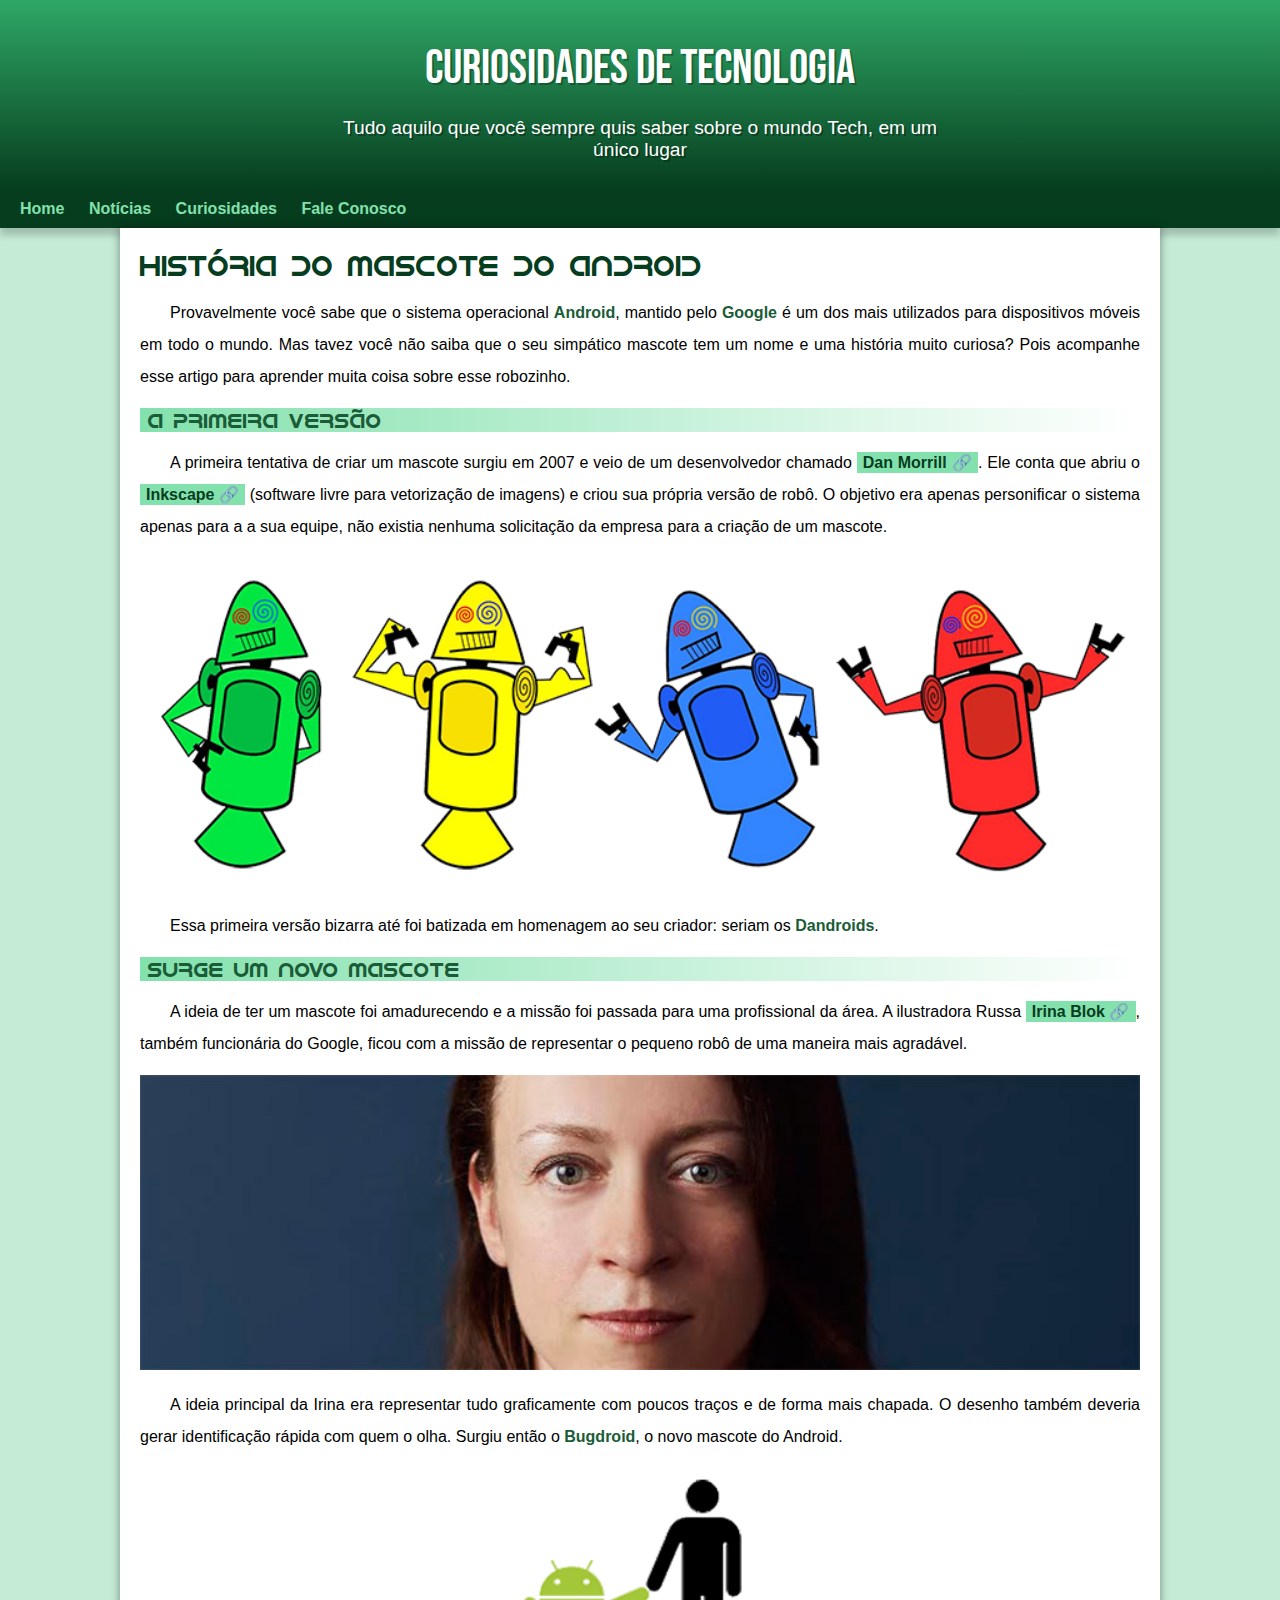
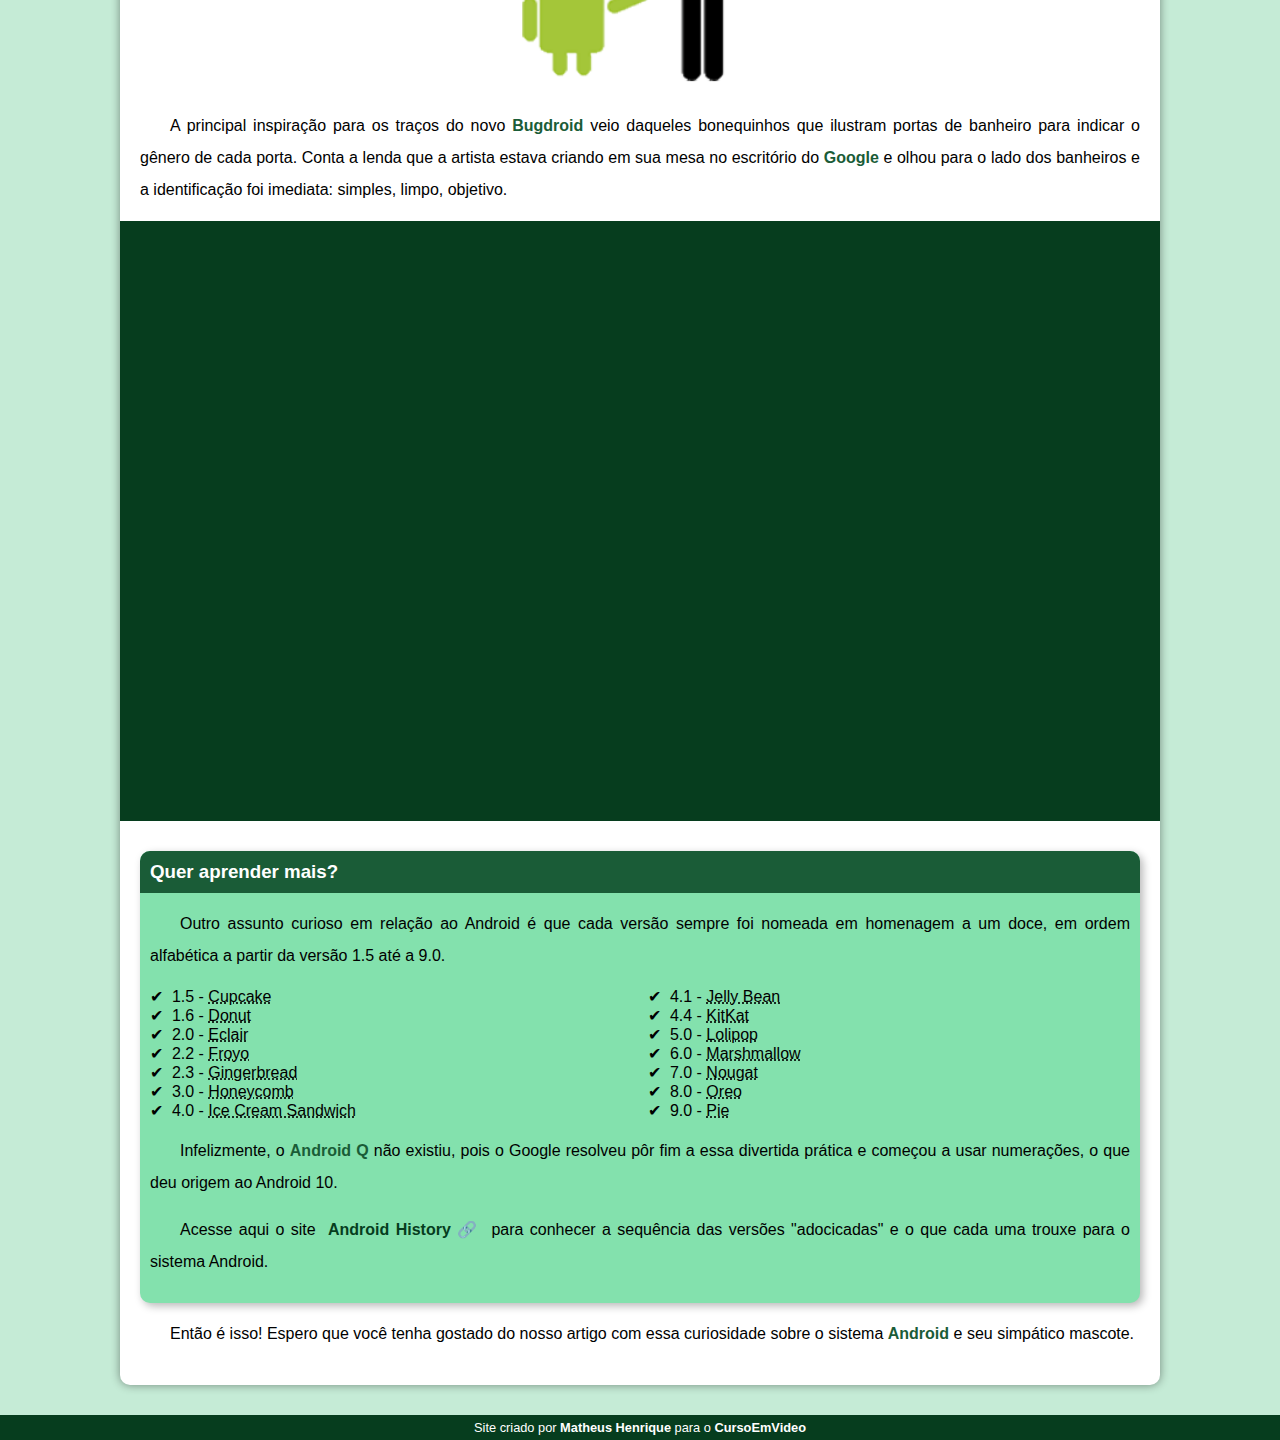
<file: exercicios/D10/android.html>
<!DOCTYPE html>
<html lang="pt-br">
<head>
    <meta charset="UTF-8">
    <meta name="viewport" content="width=device-width, initial-scale=1.0">
    <title>Como surgiu o mascote do Android?</title>
    <link rel="shortcut icon" href="imagens/favicon.ico" type="image/x-icon">
    <link rel="stylesheet" href="style/style.css">
</head>
<body>
    <header>
        <h1>Curiosidades de Tecnologia</h1>
        <p>Tudo aquilo que você sempre quis saber sobre o mundo Tech, em um único
            lugar</p>
    </header>
    <nav>
        <a href="#">Home</a>
        <a href="#">Notícias</a>
        <a href="#">Curiosidades</a>
        <a href="#">Fale Conosco</a>
    </nav>
    <main>
        <article>
            <h1>
                História do Mascote do Android
            </h1>

            <p>Provavelmente você sabe que o sistema operacional <strong>Android</strong>, mantido pelo <strong>Google</strong> é um dos mais utilizados para dispositivos móveis em todo o mundo. Mas tavez você não saiba que o seu simpático mascote tem um nome e uma história muito curiosa? Pois acompanhe esse artigo para aprender muita coisa sobre esse robozinho.</p>

            <h2>A primeira versão</h2>

            <p>A primeira tentativa de criar um mascote surgiu em 2007 e veio de um desenvolvedor chamado <a href="https://androidcommunity.com/dan-morrill-shows-us-the-android-mascot-that-almost-was-20130103/" target="_blank" class="externo">Dan Morrill</a>. Ele conta que abriu o <a href="https://inkscape.org/" target="_blank" class="externo">Inkscape</a> (software livre para vetorização de imagens) e criou sua própria versão de robô. O objetivo era apenas personificar o sistema apenas para a a sua equipe, não existia nenhuma solicitação da empresa para a criação de um mascote.</p>

            <picture>
                <source media="(max-width: 670px)" srcset="imagens/dan-droids-pq.png">
                <img src="imagens/dan-droids.png" alt="Primeiro mascote do Android"></picture>

            <p>Essa primeira versão bizarra até foi batizada em homenagem ao seu criador: seriam os <strong>Dandroids</strong>.</p>

            <h2>Surge um novo mascote</h2>
            
            <p>A ideia de ter um mascote foi amadurecendo e a missão foi passada para uma profissional da área. A ilustradora Russa <a href="https://www.irinablok.com/android" target="_blank" class="externo">Irina Blok</a>, também funcionária do Google, ficou com a missão de representar o pequeno robô de uma maneira mais agradável.</p>

            <picture>
                <source media="(max-width: 670px)" srcset="imagens/irina-blok-pq.jpg">
                <img src="imagens/irina-blok.jpg" alt="Irina Block, criadora do Bugdroid"></picture>

            <p>A ideia principal da Irina era representar tudo graficamente com poucos traços e de forma mais chapada. O desenho também deveria gerar identificação rápida com quem o olha. Surgiu então o <strong>Bugdroid</strong>, o novo mascote do Android.</p>

            <img src="imagens/bugdroid.png" class="pequena" alt="Bugdroid">

            <p>A principal inspiração para os traços do novo <strong>Bugdroid</strong> veio daqueles bonequinhos que ilustram portas de banheiro para indicar o gênero de cada porta. Conta a lenda que a artista estava criando em sua mesa no escritório do <strong>Google</strong> e olhou para o lado dos banheiros e a identificação foi imediata: simples, limpo, objetivo.</p>

            <div class="video">
                <iframe width="560" height="315" src="https://www.youtube.com/embed/l2UDgpLz20M?si=VZYYr_Aqz_88dVRs" title="YouTube video player" frameborder="0" allow="accelerometer; autoplay; clipboard-write; encrypted-media; gyroscope; picture-in-picture; web-share" referrerpolicy="strict-origin-when-cross-origin" allowfullscreen></iframe>
            </div>
            
            <aside>
                <h3>Quer aprender mais?</h3>

                <p>Outro assunto curioso em relação ao Android é que cada versão sempre foi nomeada em homenagem a um doce, em ordem alfabética a partir da versão 1.5 até a 9.0.</p>

                <ul>
                    <li>1.5 - <abbr title="Bolo de Copo">Cupcake</abbr></li>
                    <li>1.6 - <abbr title="Rosquinha">Donut</abbr></li>
                    <li>2.0 - <abbr title="Bomba">Eclair</abbr></li>
                    <li>2.2 - <abbr title="Iogurte Congelado">Froyo</abbr></li>
                    <li>2.3 - <abbr title="Biscoite de Gengibre">Gingerbread</abbr></li>
                    <li>3.0 - <abbr title="Favo de Mel">Honeycomb</abbr></li>
                    <li>4.0 - <abbr title="Sanduiche de Sorvete">Ice Cream Sandwich</abbr></li>
                    <li>4.1 - <abbr title="Jujuba">Jelly Bean</abbr></li>
                    <li>4.4 - <abbr title="KitKat">KitKat</abbr></li>
                    <li>5.0 - <abbr title="Pirulito">Lolipop</abbr></li>
                    <li>6.0 - <abbr title="Marshmallow">Marshmallow</abbr></li>
                    <li>7.0 - <abbr title="Torrone">Nougat</abbr></li>
                    <li>8.0 - <abbr title="Oreo">Oreo</abbr></li>
                    <li>9.0 - <abbr title="Torta">Pie</abbr></li>
                </ul>

                
                <p>Infelizmente, o <strong>Android Q</strong> não existiu, pois o Google resolveu pôr fim a essa divertida prática e começou a usar numerações, o que deu origem ao Android 10.</p>

                <p>Acesse aqui o site <a href="https://www.android.com/intl/en_uk/history/#/donut" target="_blank" class="externo">Android History</a> para conhecer a sequência das versões "adocicadas" e o que cada uma trouxe para o sistema Android.</p>
            </aside>

            <p>Então é isso! Espero que você tenha gostado do nosso artigo com essa curiosidade sobre o sistema <strong>Android</strong> e seu simpático mascote.</p>
        </article>
    </main>
    <footer>
        <p>Site criado por <a href="https://github.com/MatheusHenriTech" target="_blank">Matheus Henrique</a> para o <a href="https://www.youtube.com/c/CursoemV%C3%ADdeo/videos" target="_blank">CursoEmVideo</a></p>
    </footer>
</body>
</html>
</file>
<file: exercicios/d012/estilo/style.css>
@charset "UTF-8";

* {
    margin: 0px;
    padding: 0px;
}

html, body {
    min-height: 100vh;
    background-color: darkgray;
}

header {
    background-color: black;
    color: white;
    text-align: center;
}

header > h1 {
    padding-top: 50px;
    font-variant: small-caps;
}

header > p {
    padding-bottom: 50px;
}

header a, footer a {
    color: white;
    text-decoration: none;
    font-weight: bolder;
}

header a:hover footer a:hover {
    text-decoration: underline;
}

section {
    padding-top: 10vh;
    padding-bottom: 10vh;
    line-height: 2em;
    padding-left: 30px;

}

section.normal {
    background-color: white;
    color: black;
}

section.imagem {
    background-color: rgb(51, 51, 51);
    color: white;
}

section.imagem > p {
    background-color: rgb(0, 0, 0, 0.253);
    width: 400px;
}

footer {
    background-color: black;
    color: white;
    text-align: center;
    padding: 10px;
}
</file>
<file: exercicios/ex026/mq001/estilos/tela.css>
@charset "UTF-8";

/* Estilo para telas */

* {
    margin: 0px;
    padding: 0px;
}

html {
    font-family: Arial, Helvetica, sans-serif;
    font-size: 1em;
}

header {
    background-color: rgba(211, 211, 211, 0.404);
}

header > h1{
    text-align: center;
}


menu ul {
    list-style-type: none;
    background-color: gray;
}

menu li {
    background-color: rgb(75, 75, 75);
    color: white;
    display: inline-block;
    padding: 10px;
}

article {
    width: 600px;
    display: block;
    margin: auto;
}
</file>
<file: exercicios/ex026/mq001/estilos/impressora.css>
@charset "UTF-8";

/* Estilo para impressora */

* {
    margin: 10px;
    padding: 10px;
}

html {
    font-family: 'Courier New', Courier, monospace;
    font-size: 1.5em;
    line-height: 1.5em;
}

menu {
    display: none;
}

article {
    width: 100%;
}

article::after {
    content: 'Esse artigo foi impresso através do site www.cursoemvideo.com';
}
</file>
<file: exercicios/ex026/mq002/estilos/style.css>
@charset "UTF-8";
</file>
<file: exercicios/ex026/mq002/estilos/retrato.css>
@charset "UTF-8";
</file>
<file: exercicios/ex026/mq002/estilos/paisagem.css>
@charset "UTF-8";

/* Aparelho deitado (landscape) */

body {
    background-image: url(../imagens/cev-landscape.jpg);
    background-position: left bottom;
}
</file>
<file: exercicios/ex026/mq003/estilos/style.css>
@charset "UTF-8";

/* declarações gerias */
@media all {
    * {
        margin: 0px;
        padding: 0px;
        font-family: Arial, Helvetica, sans-serif;
    }


    html, body {
        width: 100vw;
        height: 100vh;
        background-color: #233eff;
        background-size: contain;
        background-repeat: no-repeat;
    }

    h1 {
        color: white;
        text-shadow: 2px 2px 0px #1526a7;
        padding: 10px;
    }

}

/* declarações retrato */
@media screen and (orientation: portrait) {
    body {
        background-image: url(../imagens/cev-portrait.jpg);
        background-position: center bottom;

    }
}

/* declarações paisagem */
@media screen and (orientation: landscape) {
    body {
        background-image: url(../imagens/cev-landscape.jpg);
        background-position: left bottom;
    }
}
</file>
<file: exercicios/ex026/mq005/estilos/style.css>
@charset "UTF-8";

* {
    font-family: Arial, Helvetica, sans-serif;
    margin: 0px;
    padding: 0px;
}

body, html {
    background-color: lightgray;
}

header {
    background-color: rgb(148, 148, 148);
}

header > h1 {
    padding: 10px;
    text-align: center;
}

i#burguer {
    background-color: rgb(49, 49, 49);
    color: white;
    display: block;
    text-align: center;
    padding: 10px;
    cursor: pointer;
}

i#burguer:hover {
    background-color: white;
    color: black;
}

menu {
    display: none;
}

menu > ul {
    list-style-type: none;
}

menu > ul > li > a {
    display: block;
    padding: 10px;
    text-decoration: none;
    background-color: rgb(87, 87, 87);
    color: white;
    text-align: center;
    border-top: 2px solid gray;
}

menu > ul > li > a:hover {
    background-color: gray;
}

main {
    width: 90vw;
    background-color: white;
    margin: auto;
    margin-top: 10px;
    padding: 10px;
    border-radius: 10px;
}

article > h2 {
    padding-bottom: 20px;
}

article > p {
    text-align: justify;
    margin-bottom: 20px;
    text-indent: 20px;
}
</file>
<file: exercicios/ex026/mq005/estilos/media-query.css>
@charset "UTF-8";

@media screen and (min-width: 768px) {
    i#burguer {
        display: none
    }

    menu {
        display: block;
    }

    menu > ul > li {
        display: inline-block;
    }

    main {
        width: 768px;
    }
}
</file>
<file: exercicios/D10/style/style.css>
@charset "UTF-8";

@import url('https://fonts.googleapis.com/css2?family=Bebas+Neue&family=Poppins:ital,wght@0,100;0,200;0,300;0,400;0,500;0,600;0,700;0,800;0,900;1,100;1,200;1,300;1,400;1,500;1,600;1,700;1,800;1,900&display=swap');

@font-face {
    font-family: 'Android';
    src: url('../fontes/idroid.otf') format('opentype');
    font-weight: normal;
}

* {
    margin: 0px;
    padding: 0px;
}

:root {
    --cor0: #c5ebd6;
    --cor1: #83e1ad;
    --cor2: #3ddc84;
    --cor3: #2fa866;
    --cor4: #1a5c37;
    --cor5: #063d1e;

    --fonte-padrao: Arial, Verdana, Helvetica, sans-serif;
    --fonte-destaque: 'Bebas Neue', cursive;
    --fonte-android: 'Android', cursive;

}


body {
    background-color: var(--cor0);
    font-family: var(--fonte-padrao);
}

a.externo:after {
    content: '\00a0\1f517';
}

header {
    background-image: linear-gradient(to bottom, var(--cor3), var(--cor5));
    min-height: 150px;
    text-align: center;
    padding-top: 40px;
}

header > h1 {
    color: white;
    font-family: var(--fonte-destaque);
    font-size: 3em;
    font-weight: normal;
    margin-bottom: 20px;
    text-shadow: 2px 2px 0px rgba(0, 0, 0, 0.267);
}

header > p {
    font-family: var(--fonte-padrao);
    font-size: 1.2em;
    color: white;
    max-width: 600px;
    padding-right: 10px;
    padding-left: 10px;
    margin: auto;
    margin-bottom: 20px;
    text-shadow: 2px 2px 0px rgba(0, 0, 0, 0.315);
}

nav {
    background-color: var(--cor5);
    padding: 10px;
    box-shadow: 0px 7px 7px rgba(0, 0, 0, 0.192);
}

nav > a {
    color: var(--cor1);
    padding: 10px;
    text-decoration: none;
    font-weight: bold;
    border-radius: 5px;
    transition-duration: 0.5s;
}

nav > a:hover {
    background-color: var(--cor3);
    color: var(--cor5);
}


main {

    min-width: 300px;
    max-width: 1000px;
    margin: auto;
    margin-bottom: 30px;
    background-color: white;
    padding: 20px;
    box-shadow: 0px 0px 10px rgba(0, 0, 0, 0.418);
    border-bottom-left-radius: 10px;
    border-bottom-right-radius: 10px;
}


main h1 {
    color: var(--cor5);
    font-family: var(--fonte-android);
    font-weight: normal;
    font-size: 1.8em;
}

main h2 {
    font-family: var(--fonte-android);
    color: var(--cor4);
    font-size: 1.3em;
    font-weight: normal;
    background-image: linear-gradient(to right, var(--cor1), transparent);
    text-indent: 8px;
}

main p {
    margin: 15px 0px;
    text-align: justify;
    text-indent: 30px;
    line-height: 2em;
    font-size: 1em;
}

main strong {
    color: var(--cor4);
    font-weight: bold;
}

main a {
    text-decoration: none;
    font-weight: bold;
    color: var(--cor5);
    background-color: var(--cor1);
    padding: 2px 6px;
}

main a:hover {
    text-decoration: underline;
    color: var(--cor4);
}

main img {
    width: 100%;
}

main img.pequena {
    max-width: 350px;
    display: block;
    margin: auto;
}

div.video {
    background-color: var(--cor5);
    margin: 0px -20px 30px -20px;
    padding: 20px;
    padding-bottom: 58%;
    position: relative;
}

div.video > iframe {
    position: absolute;
    top: 5%;
    left: 5%;
    width: 90%;
    height: 90%;
}

aside {
    background-color: var(--cor1);
    padding: 10px;
    border-radius: 10px;
    box-shadow: 3px 3px 8px rgba(0, 0, 0, 0.281);
}

aside > h3 {
    background-color: var(--cor4);
    color: white;
    padding: 10px;
    margin: -10px -10px 0px -10px ;
    border-radius: 10px 10px 0px 0px;
}

aside > ul {
    list-style-type: '\2714\00a0\00a0';
    list-style-position: inside;
    columns: 2;
}

footer {
    background-color: var(--cor5);
    color: white;
    text-align: center;
    font-size: 0.8em;
    padding: 5px;
}

footer a {
    color: white;
    font-weight: bolder;
    text-decoration: none;
}

footer a:hover {
    text-decoration: underline;
    color: var(--cor1);
}
</file>
